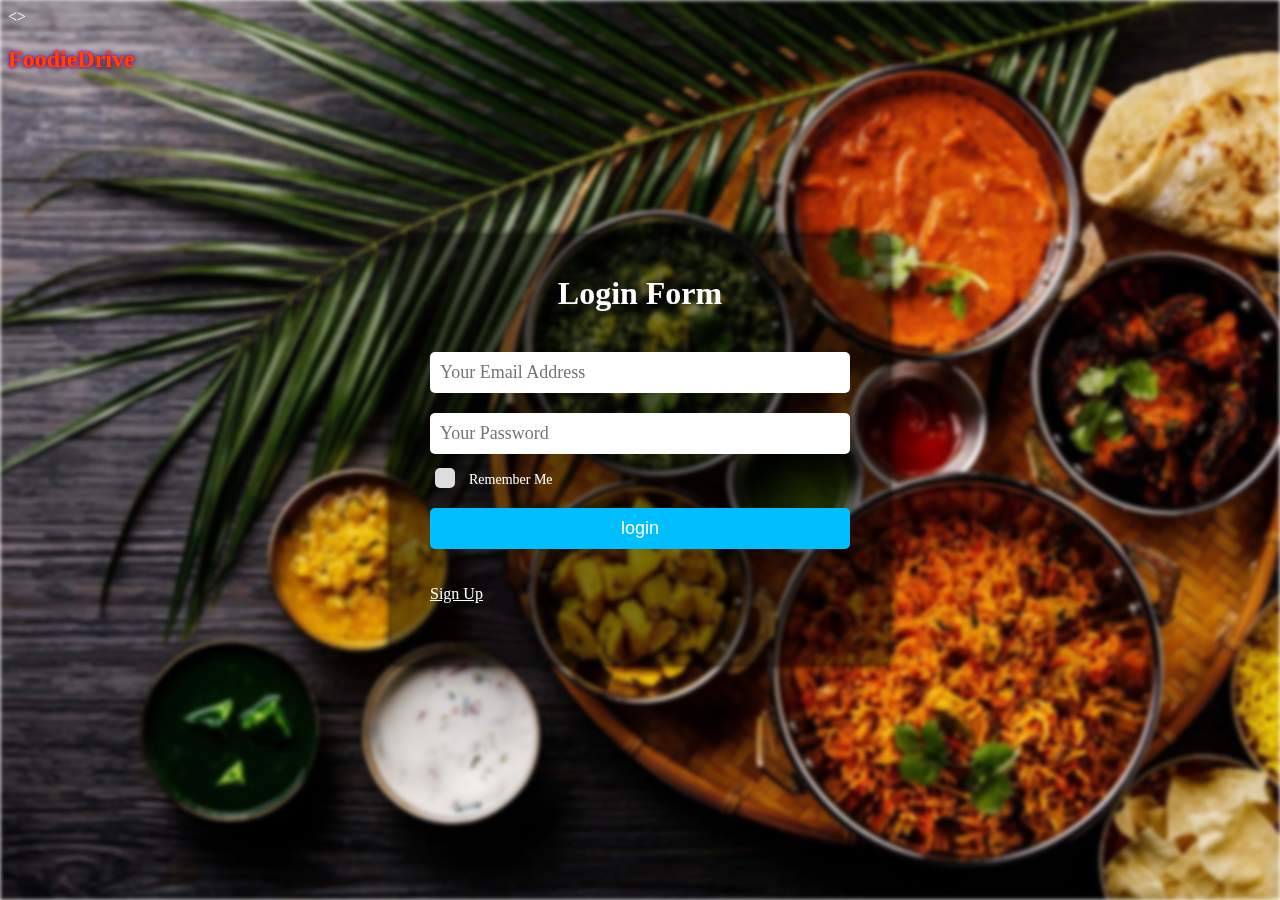
<file: form.html>
<!DOCTYPE html>
<> 
<html lang="en">
<head>
	<meta charset="UTF-8">
	<style>
        * {
            box-sizing: border-box;
        }
        h2{
            color: orangered;
            text-shadow: 0 0 3px #FF0000, 0 0 5px #0000FF;         }
        body {
            font-family: poppins;
            font-size: 16px;
            color: #fff;
        }
        .form-box {
            background-color: rgba(0, 0, 0, 0.5);
            margin: auto auto;
            padding: 40px;
            border-radius: 5px;
            box-shadow: 0 0 10px #000;
            position: absolute;
            top: 0;
            bottom: 0;
            left: 0;
            right: 0;
            width: 500px;
            height: 430px;
        }
        .form-box:before {
            background-image: url("back.jpg");
            width: 100%;
            height: 100%;
            background-size: cover;
            content: "";
            position: fixed;
            left: 0;
            right: 0;
            top: 0;
            bottom: 0;
            z-index: -1;
            display: block;
            filter: blur(2px);
        }
        .form-box .header-text {
            font-size: 32px;
            font-weight: 600;
            padding-bottom: 30px;
            text-align: center;
        }
        .form-box input {
            margin: 10px 0px;
            border: none;
            padding: 10px;
            border-radius: 5px;
            width: 100%;
            font-size: 18px;
            font-family: poppins;
        }
        .form-box input[type=checkbox] {
            display: none;
        }
        .form-box label {
            position: relative;
            margin-left: 5px;
            margin-right: 10px;
            top: 5px;
            display: inline-block;
            width: 20px;
            height: 20px;
            cursor: pointer;
        }
        .form-box label:before {
            content: "";
            display: inline-block;
            width: 20px;
            height: 20px;
            border-radius: 5px;
            position: absolute;
            left: 0;
            bottom: 1px;
            background-color: #ddd;
        }
        .form-box input[type=checkbox]:checked+label:before {
            content: "\2713";
            font-size: 20px;
            color: #000;
            text-align: center;
            line-height: 20px;
        }
        .form-box span {
            font-size: 14px;
        }
        .form-box button {
            background-color: deepskyblue;
            color: #fff;
            border: none;
            border-radius: 5px;
            cursor: pointer;
            width: 100%;
            font-size: 18px;
            padding: 10px;
            margin: 20px 0px;
        }
       
    </style>
</head>
<body>
    <h2>FoodieDrive</h2>
	<div class="form-box">
		<div class="header-text">
			Login Form
		</div>
        <input placeholder="Your Email Address" type="text" id="username"> 
        <input placeholder="Your Password" type="password" id="password"> 
        <input id="terms" type="checkbox"> <label for="terms">

        </label>
        <span> Remember Me</span> 
        <button onclick="func()">login</button>
        <p><u>Sign Up</u> </p>
	</div>

    <script>

        function func(){
            var user=document.getElementById("username").value;
            var pass=document.getElementById("password").value;
            if(user=="sahil27@gmail.com" && pass=="1234"){
                alert("successfully login");
                window.location.assign("index.html")
            }
            else{
                alert("Invalid username or password");
            }
        }
    
    </script>
</body>
</html>
</file>
